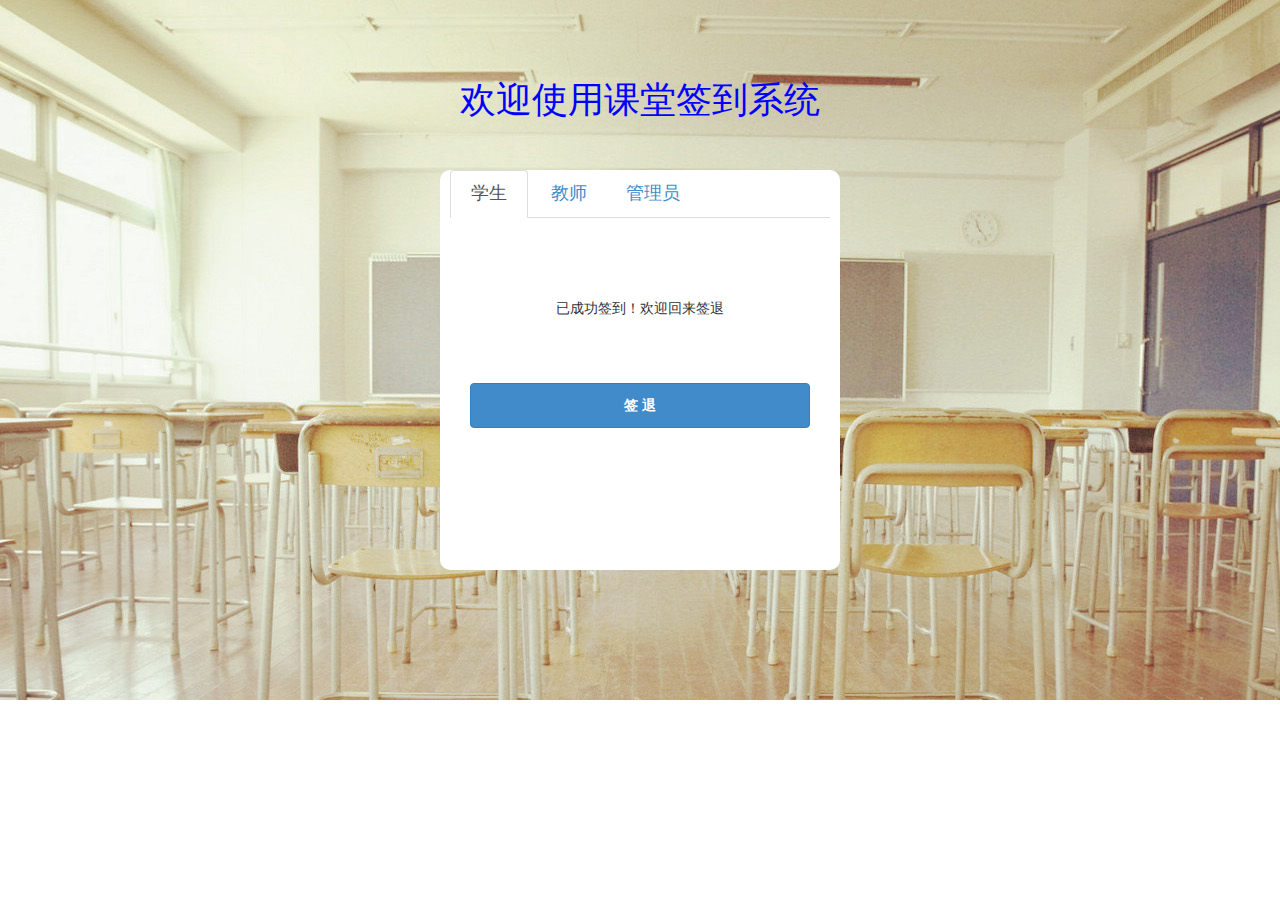
<file: src/main/webapp/WEB-INF/views/index.html>
<!DOCTYPE html SYSTEM "http://www.thymeleaf.org/dtd/xhtml1-strict-thymeleaf-spring4-4.dtd">
<html xmlns="http://www.w3.org/1999/xhtml"
	  xmlns:th="http://www.thymeleaf.org">
	<head>
		<meta charset="utf-8"/>
		<title>校园课堂签到系统</title>
		<link rel="stylesheet" href="../../css/my.css"
			  th:href="@{/css/my.css}"/>
		<link rel="stylesheet" href="../../css/bootstrap.css"
			  th:href="@{/css/bootstrap.css}"/>
		<script type="text/javascript" src="../../js/jquery-3.1.1.min.js"
				th:src="@{/js/jquery-3.1.1.min.js}"></script>
		<script type="text/javascript" src="../../js/bootstrap.min.js"
				th:src="@{/js/bootstrap.min.js}"></script>
		<script type="text/javascript" src="../../js/my.js"
				th:src="@{/js/my.js}"></script>
	</head>

	<body>
		<div th:if="${user != null}">
			<input type="hidden" th:value="${user}" id="user"/>
		</div>

		<div class="login-main">
			<div class="login-title">欢迎使用课堂签到系统

			</div>

			<div class="login-content">
				<ul class="nav nav-tabs">
					<li class="active">
						<a href="#tab1" data-toggle="tab"><font size="4">学生</font></a>
					</li>
					<li>
						<a href="#tab2" data-toggle="tab"><font size="4">教师</font></a>
					</li>
					<li>
						<a href="#tab3" data-toggle="tab"><font size="4">管理员</font></a>
					</li>
				</ul>
				<div class="tab-content">
					<div class="tab-pane active" id="tab1">
						<form action="index.html" method="post">
							<div class="form-group hide" style="margin-top: 50px;" id="status"><div id="formError" class="alert" style="height: 45px;margin: 0;"></div></div>
							<div class="form-group " style="margin-top: 80px; text-align: center;" id="first-input">
								<input type="text" class="form-control" placeholder="请输入学号" style="height: 45px;" name="studentNumber" th:name="studentNumber" id="studentNumber"/>
							</div>
							<button type="button" class="btn btn-primary" style="height: 45px; width: 100%; margin-top: 50px;" id="sign"><b>签  到</b></button>
						</form>
					</div>

					<div class="tab-pane" id="tab2">
						<form id="from2">
							<div class="form-group hide" style="margin-top: 10px;" id="teacher_status"><div id="teacher_formError" class="alert" style="height: 45px;margin: 0;"></div></div>
							<div class="form-group" style="margin-top:50px;" id="second_input">
								<input type="text" class="form-control" placeholder="请输入教工号" style="height: 45px;" id="t_user" th:name="username"/>
							</div>
							<div class="form-group" style="margin-top:50px;">
								<input type="password" class="form-control" placeholder="请输入密码" style="height: 45px; margin-top: -20px;" id="t_password" th:name="password"/>
							</div>
							<button type="button" class="btn btn-primary" style="height: 45px; width: 100%; margin-top: 35px;" id="t_login"><b>登 录</b></button>
						</form>
					</div>

					<!--管理员登录-->
					<div class="tab-pane" id="tab3">
						<form id="manageForm" name="manageFrom" method="post">
							<div class="form-group" style="margin-top:50px;">
								<input type="text" id="user_name" name="user_name" class="form-control" placeholder="请输入管理员用户名" style="height: 45px;"/>
							</div>
							<div class="form-group" style="margin-top:50px;">
								<input type="password" id="password" name="password" class="form-control" placeholder="请输入密码" style="height: 45px;margin-top: -20px;"/>
							</div>
							<button type="button" class="btn btn-primary" style="height: 45px; width: 100%; margin-top: 35px;" id="loginButton"><b>登 录</b></button>
						</form>
					</div>
				</div>
			</div>
			<!--账户不存在-->
			<div class="modal fade panel-primary" id="noExist">
				<div class="modal-dialog">
					<div class="modal-content">
						账户不存在！！！
					</div>
				</div>
			</div>
			<!--密码错误-->
			<!-- 对话框触发按钮 -->
			<div class="modal fade panel-primary" id="errorPass">
				<div class="modal-dialog">
					<div class="modal-content">
						密码错误！！！
					</div>
				</div>
			</div>
			<!--保存成功-->
			<!-- 对话框HTML -->
			<div class="modal fade panel-primary" id="saveSuccess">
				<div class="modal-dialog">
					<div class="modal-content">
						保存成功！！！
					</div>
				</div>
			</div>
		</div>
	<script>
		$(document).ready(function () {
			var flog = $("#user").val();
			if(flog!=null)
			{
				var s = "已成功签到！欢迎回来签退";
				$("#studentNumber").hide();
				$("#first-input").text(s);
				$("#sign").empty();
				$("#sign").append("<b>签 退</b>");
			}
		})
		$("#sign").click(function() {
			var flog = $("#user").val();
			if(flog!=null)
			{
				var params = "user="+flog;
				var url = "student_login_out";
				$.post(url,params,function (data) {
					if(data==1)
					{
						$("#sign").hide();
						$("#first-input").text("签退成功！谢谢使用");
					}
					if(data==-1)
					{
						$("#sign").hide();
						$("#first-input").text("签退失败！请联系管理员");
					}
				})
			}
			else
			{
				var text = $("#studentNumber").val();
				var params = "studentNumber="+text;
				var url="student_sign";
				$.post(url,params,function(data){
					var s = "";
					var temp = true;
					if(data==-1)
					{
						s = "你的积极值得鼓励，现在不在上课时间";
						$("#formError").addClass("alert-success");
					}
					if(data==0)
					{
						s = "恭喜你！现在没有课喔";
						$("#formError").addClass("alert-info");
					}

					if(data==1)
					{
						s = "已成功签到！欢迎回来签退";
						temp = false;
						$("#formError").hide();
						$("#studentNumber").hide();
						$("#first-input").text(s);
						$("#sign").empty();
						$("#sign").append("<b>签 退</b>");
					}
					if(data==2)
					{
						s = "当前时间您已签到！请不要重复签到";
						$("#formError").addClass("alert-danger");
					}
					if(temp)
					{
						$("#first-input").css("margin-top","0");
						$("#formError").text(s);
						$("#status").removeClass("hide");
					}

				})
			}


				}
		)

		$("#t_login").click(function() {
					var params = $("#from2").serialize();
					var url="teacher_login";
					$.post(url,params,function(data){
						var s = "";
						if(data==-1)
						{
							s = "该账户不存在！";
							$("#teacher_formError").addClass("alert-danger");
						}
						if(data==0)
						{
							s = "密码错误！";
							$("#teacher_formError").addClass("alert-danger");
						}

						if(data==1)
						{
							location.href="CourseManager/classList";
						}
						$("#second_input").css("margin-top","-10px");
						$("#teacher_formError").text(s);
						$("#teacher_status").removeClass("hide");
					})
				}
		)
		/*前台数据校验*/
		$("#loginButton").bind("click", function () {
			if ($("#user_name").val() == '') {
				alert("账号不能为空！！！");
				return false;
			} else if ($("#password").val() == '') {
				alert("密码不能为空！！！");
				return false;
			}
			//异步提交url
			var url = "admin_login";
			//提交表单参数
			var params = $("#manageForm").serialize();
			$.post(url,params,function(data) {
				if(data== 1){
					location.href = "teacherAddPage";
				}else if(data == 0){
					alert("密码错误！！！");
				}else if(data== -1){
					alert("用户名不存在！！！");
				}
			});
		});
	</script>
	</body>

</html>
</file>
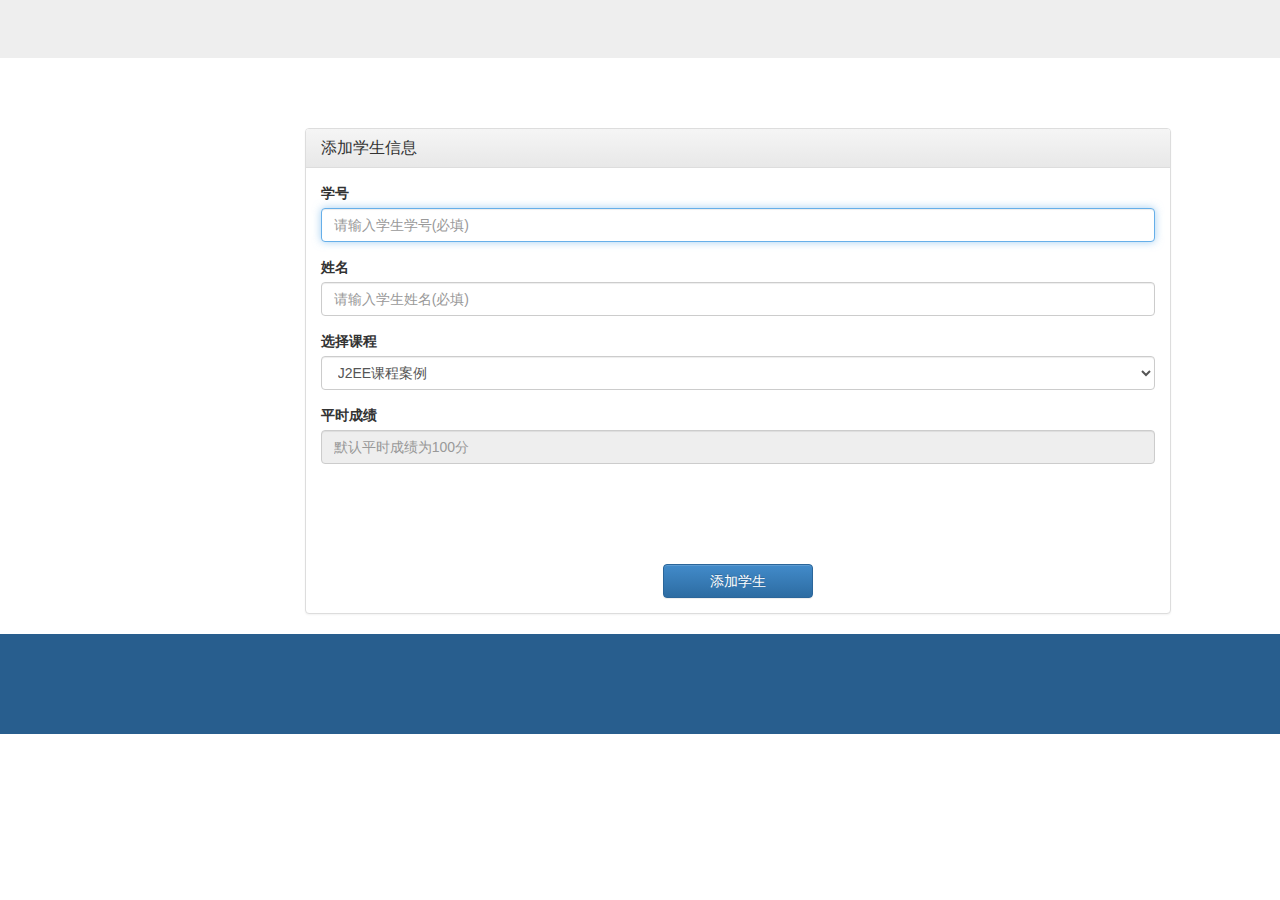
<file: src/main/webapp/WEB-INF/views/addStuClass.html>
<!DOCTYPE html SYSTEM "http://www.thymeleaf.org/dtd/xhtml1-strict-thymeleaf-spring4-4.dtd">
<html xmlns="http://www.w3.org/1999/xhtml"
      xmlns:th="http://www.thymeleaf.org">
<head>
    <meta charset="utf-8"/>
    <title>添加学生</title>
    <link rel="stylesheet" href="../../css/my.css" th:href="@{/css/my.css}"/>
    <link rel="stylesheet" href="../../css/style.css" th:href="@{/css/style.css}"/>
    <link rel="stylesheet" href="../../css/bootstrap.css" th:href="@{/css/bootstrap.css}"/>
    <link rel="stylesheet" href="../../css/bootstrap-theme.css" th:href="@{/css/bootstrap-theme.css}"/>
</head>
<!-- Lucien 添加学生到自己教授的课程 -->
<body>
<div class="jumbotron pageTop" style="padding-top: 10px; margin-bottom: 0px;" th:substituteby="htmlModel :: commonTop"></div>
<!-- 头部文件 -->
<div class="h_pageContent">
    <nav id="navbar-example" class="navbar" role="navigation" style="border-radius: inherit;"
         th:substituteby="htmlModel :: guilderTop">
    </nav>
    <!-- /top Guider -->
    <div class="row">
        <div class="col-md-1"></div>
        <div class="col-md-10">
            <div class="wrapper">
                <nav class="h_leftMenu" th:substituteby="htmlModel :: menuLeft"></nav>
                <div class="h_right-content">
                    <div class="panel panel-default">
                        <div class="panel-heading">
                            <h3 class="panel-title">添加学生信息</h3>
                        </div>
                        <div class="panel-body paddingbuttom40px">
                            <form role="form" id="addClassForm" th:action="@{/StuManager/addStuToClass}">
                                <div class="form-group">
                                    <label>学号</label>
                                    <input id="studentNumber" name="studentNumber" th:name="studentNumber" type="text" class="form-control"
                                           autofocus="autofocus" placeholder="请输入学生学号(必填)"/>
                                </div>
                                <div class="form-group">
                                    <label>姓名</label>
                                    <input type="text" id="name" name="name" th:name="name" class="form-control" placeholder="请输入学生姓名(必填)"/>
                                </div>
                                <div class="form-group">
                                    <label>选择课程</label>
                                    <select class="form-control" id="courseName" name="courseName" th:name="courseName">
                                        <option th:each="name : ${courseNames }" th:value="${name }"
                                            th:text="${name }">J2EE课程案例</option>

                                    </select>
                                </div>
                                <div class="form-group">
                                    <label>平时成绩</label>
                                    <input type="text" class="form-control" placeholder="默认平时成绩为100分"
                                           disabled="disabled"/>
                                </div>
                                <div class="orm-group margintop100px" align="center">
                                    <button type="submit" class="h_buttonStyle btn btn-primary">添加学生</button>
                                </div>
                            </form>
                        </div>
                    </div>
                    <!-- /this is panel -->
                </div>
                <!-- /this is right-content -->
            </div>
        </div>
        <div class="col-md-1"></div>
    </div>
</div>
<!-- this is content -->
<div class="h_pageBottom" th:substituteby="htmlModel :: commonBottom"></div>
<!-- this is buttom -->
<script type="text/javascript" src="../../js/jquery-3.1.1.min.js"
        th:src="@{/js/jquery-3.1.1.min.js}"></script>
<script type="text/javascript" src="../../js/bootstrap.min.js"
        th:src="@{/js/bootstrap.min.js}"></script>
<script type="text/javascript" src="../../js/my.js"
        th:src="@{/js/my.js}"></script>
<script>
    $('.dropdown-toggle').dropdown();
</script>
</body>

</html>
</file>
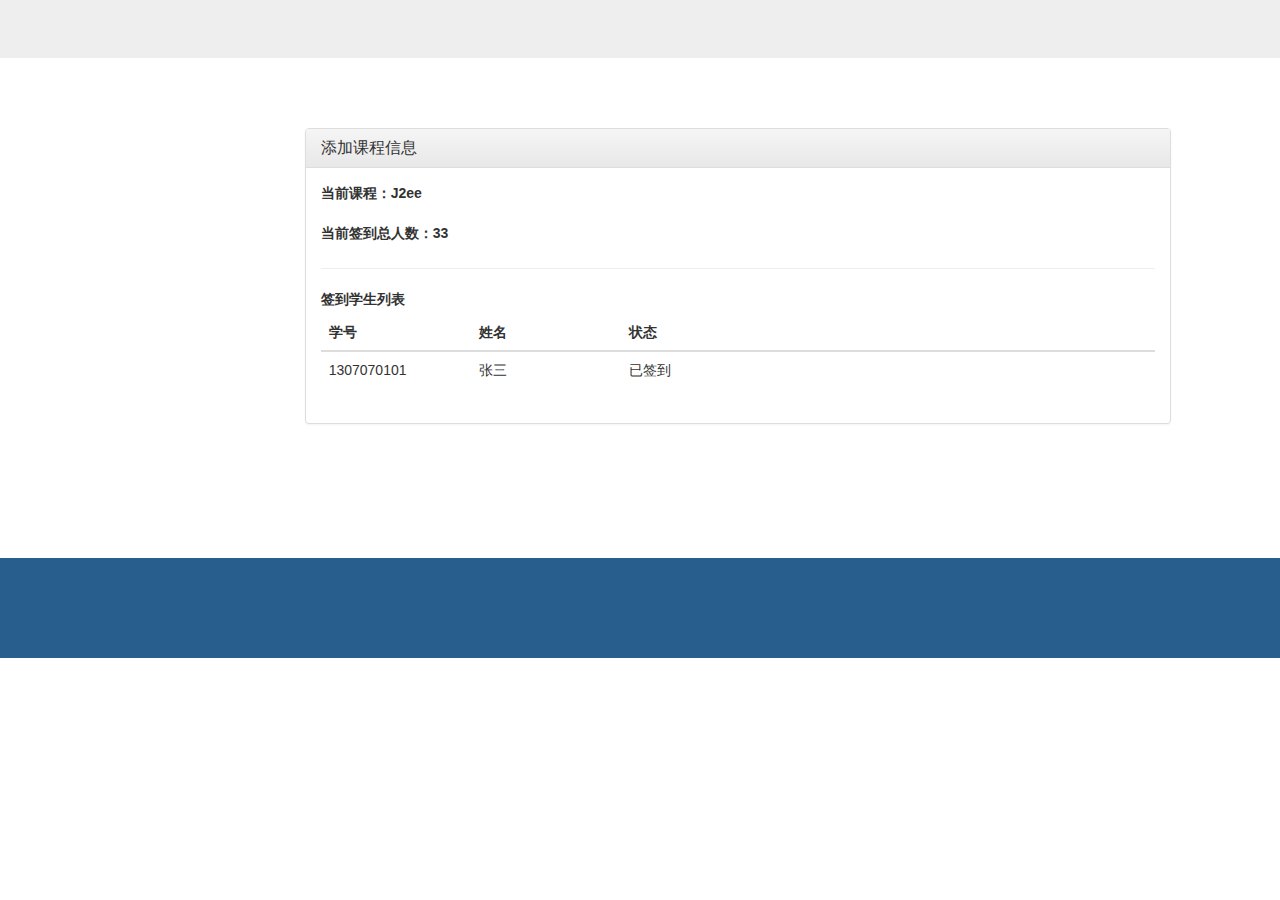
<file: src/main/webapp/WEB-INF/views/attendStuList.html>
<!DOCTYPE html SYSTEM "http://www.thymeleaf.org/dtd/xhtml1-strict-thymeleaf-spring4-4.dtd">
<html xmlns="http://www.w3.org/1999/xhtml"
      xmlns:th="http://www.thymeleaf.org">

<head>
    <meta charset="UTF-8"/>
    <title>查看学生信息</title>
    <link rel="stylesheet" href="../../css/my.css" th:href="@{/css/my.css}"/>
    <link rel="stylesheet" href="../../css/style.css" th:href="@{/css/style.css}"/>
    <link rel="stylesheet" href="../../css/bootstrap.css" th:href="@{/css/bootstrap.css}"/>
    <link rel="stylesheet" href="../../css/bootstrap-theme.css" th:href="@{/css/bootstrap-theme.css}"/>
</head>
<!-- Lucien 2016-11-4 -->
<body>
<div class="jumbotron pageTop" style="padding-top: 10px; margin-bottom: 0px;" th:substituteby="htmlModel :: commonTop"></div>
<!-- /头部文件 -->
<div class="h_pageContent">
    <nav id="navbar-example" class="navbar" role="navigation" style="border-radius: inherit;"
         th:substituteby="htmlModel :: guilderTop">
    </nav>
    <!-- /top Guider -->
    <div class="row">
        <div class="col-md-1"></div>
        <div class="col-md-10">
            <div class="wrapper">
                <nav class="h_leftMenu" th:substituteby="htmlModel :: menuLeft"></nav>
                <div class="h_right-content">
                    <div class="panel panel-default">
                        <div class="panel-heading">
                            <h3 class="panel-title">添加课程信息</h3>
                        </div>
                        <div class="panel-body paddingbuttom40px">
                            <form role="form" id="addClassForm">
                                <div class="form-group">
                                    <label>当前课程：</label><label th:text="${courseName }">J2ee</label>
                                </div>
                                <div class="form-group">
                                    <label>当前签到总人数：</label><label th:text="${signStuNumber }">33</label>
                                </div>
                                <div class="form-group">
                                    <hr/>
                                </div>
                                <div class="form-group">
                                    <label>签到学生列表</label>
                                    <table class="table">
                                        <thead>
                                        <tr>
                                            <th class="width150px">学号</th>
                                            <th class="width150px">姓名</th>
                                            <th>状态</th>
                                        </tr>
                                        </thead>
                                        <tbody>
                                        <tr th:each="student : ${signStuList }">
                                            <td th:text="${student.studentNumber }">1307070101</td>
                                            <td th:text="${student.name }">张三</td>
                                            <td>已签到</td>
                                        </tr>
                                        </tbody>
                                    </table>
                                </div>
                            </form>
                        </div>
                    </div>
                    <!-- /this is panel -->
                </div>
                <!-- /this is right-content -->
            </div>
        </div>
        <div class="col-md-1"></div>
    </div>
</div>
<!-- this is content -->
<div class="h_pageBottom" th:substituteby="htmlModel :: commonBottom"></div>
<!-- this is bottom -->
<script type="text/javascript" src="../../js/jquery-3.1.1.min.js"
        th:src="@{/js/jquery-3.1.1.min.js}"></script>
<script type="text/javascript" src="../../js/bootstrap.min.js"
        th:src="@{/js/bootstrap.min.js}"></script>
<script type="text/javascript" src="../../js/my.js"
        th:src="@{/js/my.js}"></script>
<script>
    $('.dropdown-toggle').dropdown();
</script>
</body>
</html>
</file>
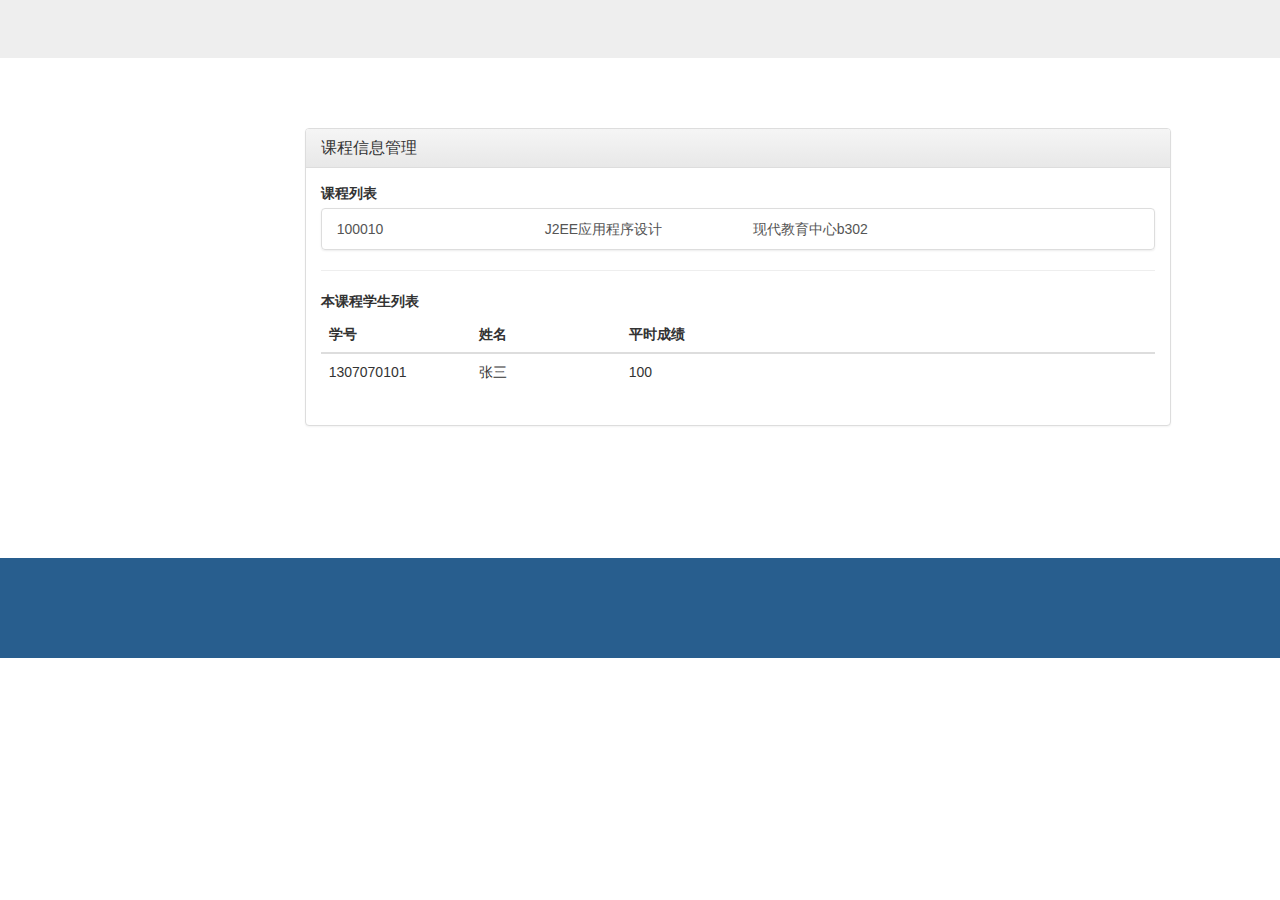
<file: src/main/webapp/WEB-INF/views/classList.html>
<!DOCTYPE html SYSTEM "http://www.thymeleaf.org/dtd/xhtml1-strict-thymeleaf-spring4-4.dtd">
<html xmlns="http://www.w3.org/1999/xhtml"
      xmlns:th="http://www.thymeleaf.org">


<head>
    <meta charset="UTF-8"/>
    <title>课程列表</title>
    <link rel="stylesheet" href="../../css/my.css" th:href="@{/css/my.css}"/>
    <link rel="stylesheet" href="../../css/style.css" th:href="@{/css/style.css}"/>
    <link rel="stylesheet" href="../../css/bootstrap.css" th:href="@{/css/bootstrap.css}"/>
    <link rel="stylesheet" href="../../css/bootstrap-theme.css" th:href="@{/css/bootstrap-theme.css}"/>
</head>
<!-- Licien 2016-11-4 -->
<body>
<div class="jumbotron pageTop" style="padding-top: 10px; margin-bottom: 0px;"
     th:substituteby="htmlModel :: commonTop"></div>
<!-- 头部文件 -->
<div class="h_pageContent">
    <nav id="navbar-example" class="navbar" role="navigation" style="border-radius: inherit;"
         th:substituteby="htmlModel :: guilderTop">
    </nav>
    <!-- /top Guider -->
    <div class="row">
        <div class="col-md-1"></div>
        <div class="col-md-10">
            <div class="wrapper">
                <nav class="h_leftMenu" th:substituteby="htmlModel :: menuLeft"></nav>
                <div class="h_right-content">
                    <div class="panel panel-default">
                        <div class="panel-heading">
                            <h3 class="panel-title">课程信息管理</h3>
                        </div>
                        <div class="panel-body paddingbuttom40px">
                            <div class="form-group">
                                <label>课程列表</label>
                                <div class="list-group">
                                    <div th:each="course : ${courses}">
                                        <a th:href="@{/CourseManager/showStuListByClass(courseId=${course.id})}"
                                           class="list-group-item">
                                            <div class="row">
                                                <div class="col-md-3" th:text="${course.id }">
                                                    100010
                                                </div>
                                                <div class="col-md-3" th:text="${course.name}">
                                                    J2EE应用程序设计
                                                </div>
                                                <div class="col-md-3" th:text="${course.end_week}">
                                                    现代教育中心b302
                                                </div>
                                            </div>
                                        </a>
                                    </div>
                                </div>
                            </div>
                            <div class="form-group">
                                <hr/>
                            </div>
                            <div class="form-group">
                                <label>本课程学生列表</label>
                                <table class="table">
                                    <thead>
                                    <tr>
                                        <th class="width150px">学号</th>
                                        <th class="width150px">姓名</th>
                                        <th>平时成绩</th>
                                    </tr>
                                    </thead>
                                    <tbody>
                                    <tr th:each="student : ${students}">
                                        <td th:text="${student.studentNumber}">1307070101</td>
                                        <td th:text="${student.name}">张三</td>
                                        <td th:text="${student.record}">100</td>
                                    </tr>
                                    </tbody>
                                </table>
                            </div>
                        </div>
                    </div>
                    <!-- /this is panel -->
                </div>
                <!-- /this is right-content -->
            </div>
        </div>
        <div class="col-md-1"></div>
    </div>
</div>
<!-- this is content -->
<div class="h_pageBottom" th:substituteby="htmlModel :: commonBottom"></div>
<!-- this is buottom -->
<script type="text/javascript" src="../../js/jquery-3.1.1.min.js"
        th:src="@{/js/jquery-3.1.1.min.js}"></script>
<script type="text/javascript" src="../../js/bootstrap.min.js"
        th:src="@{/js/bootstrap.min.js}"></script>
<script type="text/javascript" src="../../js/my.js"
        th:src="@{/js/my.js}"></script>
<script>
    $('.dropdown-toggle').dropdown();
</script>
</body>

</html>
</file>
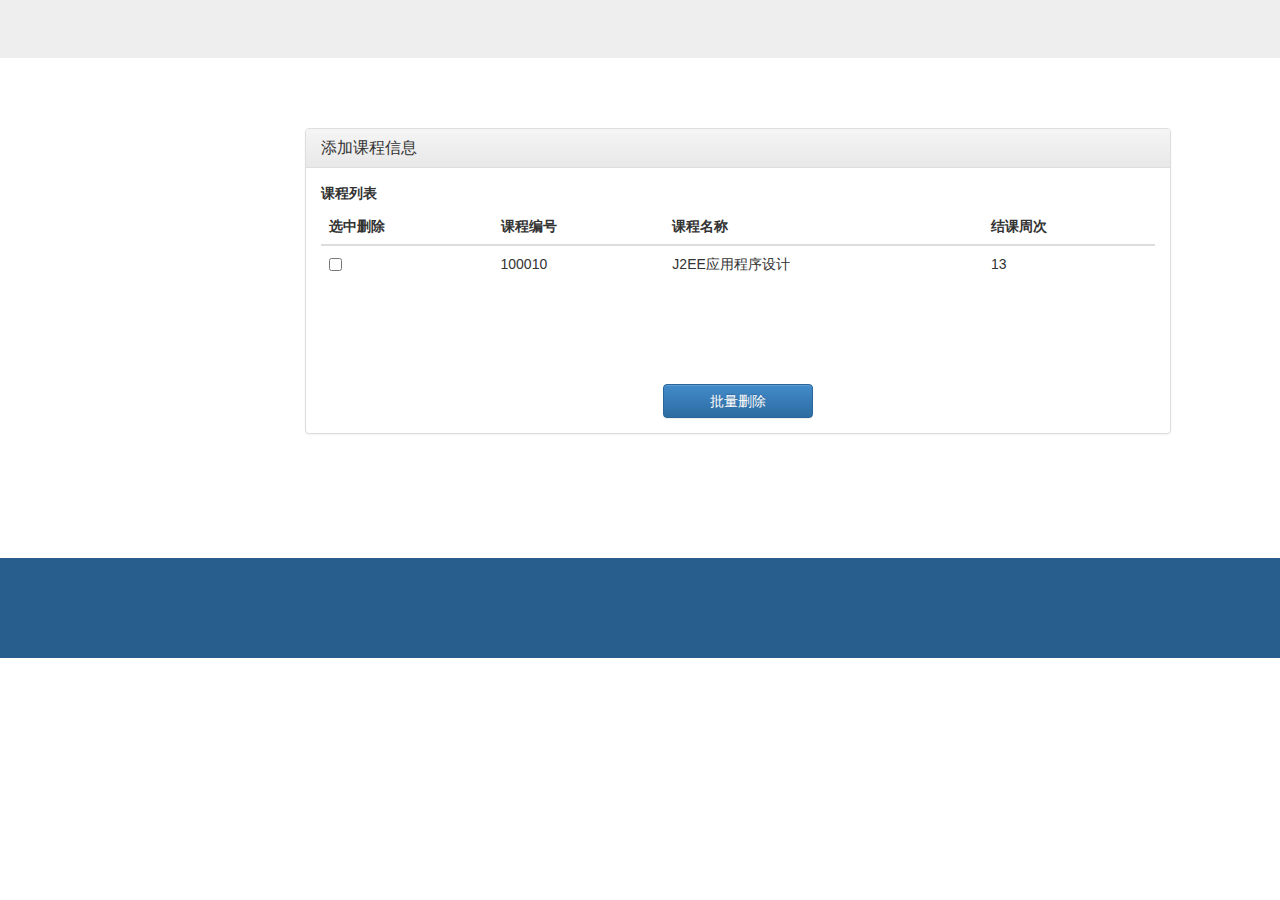
<file: src/main/webapp/WEB-INF/views/deleteClass.html>
<!DOCTYPE html SYSTEM "http://www.thymeleaf.org/dtd/xhtml1-strict-thymeleaf-spring4-4.dtd">
<html xmlns="http://www.w3.org/1999/xhtml"
      xmlns:th="http://www.thymeleaf.org">
<head>
    <meta charset="UTF-8"/>
    <title>删除课程信息</title>
    <link rel="stylesheet" href="../../css/my.css" th:href="@{/css/my.css}"/>
    <link rel="stylesheet" href="../../css/style.css" th:href="@{/css/style.css}"/>
    <link rel="stylesheet" href="../../css/bootstrap.css" th:href="@{/css/bootstrap.css}"/>
    <link rel="stylesheet" href="../../css/bootstrap-theme.css" th:href="@{/css/bootstrap-theme.css}"/>
</head>
<!-- Licien 2016-11-4 -->
<body>
<div class="jumbotron pageTop" style="padding-top: 10px; margin-bottom: 0px;" th:substituteby="htmlModel :: commonTop"></div>
<!-- 头部文件 -->
<div class="h_pageContent">
    <nav id="navbar-example" class="navbar" role="navigation" style="border-radius: inherit;"
         th:substituteby="htmlModel :: guilderTop">
    </nav>
    <!-- /top Guider -->
    <div class="row">
        <div class="col-md-1"></div>
        <div class="col-md-10">
            <div class="wrapper">
                <nav class="h_leftMenu" th:substituteby="htmlModel :: menuLeft"></nav>
                <div class="h_right-content">
                    <div class="panel panel-default">
                        <div class="panel-heading">
                            <h3 class="panel-title">添加课程信息</h3>
                        </div>
                        <div class="panel-body paddingbuttom40px">
                            <form role="form" id="deleteClassForm" th:action="@{/CourseManager/deleteCourse}">
                                <div class="form-group">
                                    <label>课程列表</label>
                                    <table class="table">
                                        <thead>
                                        <tr>
                                            <th>选中删除</th>
                                            <th>课程编号</th>
                                            <th>课程名称</th>
                                            <th>结课周次</th>
                                        </tr>
                                        </thead>
                                        <tbody>
                                        <tr th:each="course : ${courses}">
                                            <td><input type="checkbox" th:value="${course.id}" th:name="courseIds"
                                                name="courseIds" id="courseIds"/></td>
                                            <td th:text="${course.id}">100010</td>
                                            <td th:text="${course.name}">J2EE应用程序设计</td>
                                            <td th:text="${course.end_week}">13</td>
                                        </tr>
                                        </tbody>
                                    </table>
                                </div>
                                <!-- /通过复选框选中要删除的项目，可以实现批量删除 -->
                                <div class="orm-group margintop100px" align="center">
                                    <button type="submit" class="h_buttonStyle btn btn-primary">批量删除</button>
                                </div>
                            </form>
                        </div>
                    </div>
                    <!-- /this is panel -->
                </div>
                <!-- /this is right-content -->
            </div>
        </div>
        <div class="col-md-1"></div>
    </div>
</div>
<!-- this is content -->
<div class="h_pageBottom" th:substituteby="htmlModel :: commonBottom"></div>
<!-- this is buttom -->
<script type="text/javascript" src="../../js/jquery-3.1.1.min.js"
        th:src="@{/js/jquery-3.1.1.min.js}"></script>
<script type="text/javascript" src="../../js/bootstrap.min.js"
        th:src="@{/js/bootstrap.min.js}"></script>
<script type="text/javascript" src="../../js/my.js"
        th:src="@{/js/my.js}"></script>
<script>
    $('.dropdown-toggle').dropdown();
</script>
</body>

</html>
</file>
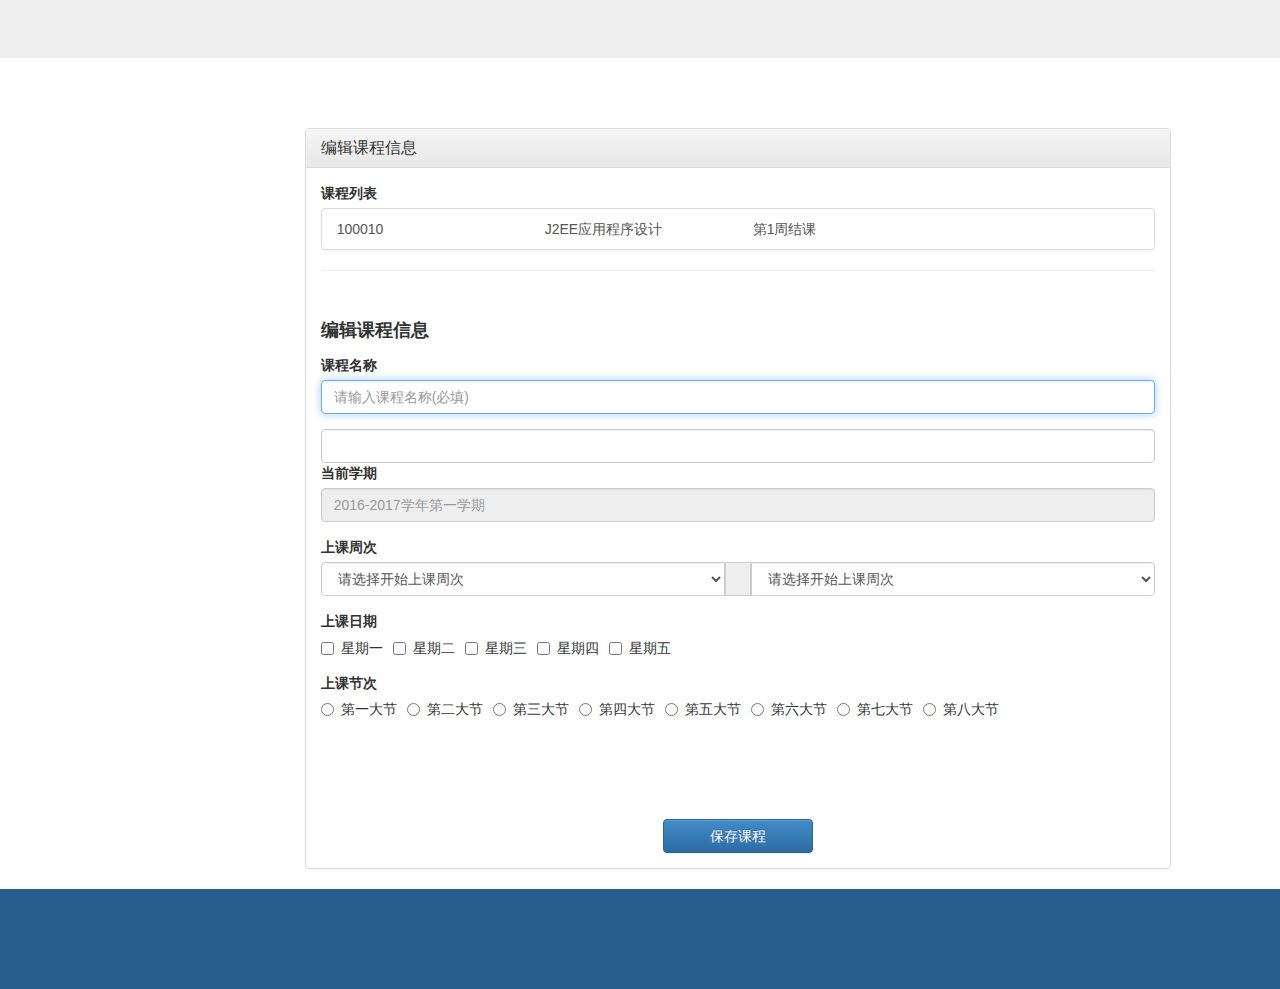
<file: src/main/webapp/WEB-INF/views/editClass.html>
<!DOCTYPE html SYSTEM "http://www.thymeleaf.org/dtd/xhtml1-strict-thymeleaf-spring4-4.dtd">
<html xmlns="http://www.w3.org/1999/xhtml"
      xmlns:th="http://www.thymeleaf.org">


<head>
    <meta charset="UTF-8"/>
    <title>教师系统</title>
    <link rel="stylesheet" href="../../css/my.css" th:href="@{/css/my.css}"/>
    <link rel="stylesheet" href="../../css/style.css" th:href="@{/css/style.css}"/>
    <link rel="stylesheet" href="../../css/bootstrap.css" th:href="@{/css/bootstrap.css}"/>
    <link rel="stylesheet" href="../../css/bootstrap-theme.css" th:href="@{/css/bootstrap-theme.css}"/>
</head>
<!-- Licien 2016-11-4 -->
<body>
<div class="jumbotron pageTop" style="padding-top: 10px; margin-bottom: 0px;"
     th:substituteby="htmlModel :: commonTop"></div>
<!-- 头部文件 -->
<div class="h_pageContent">
    <nav id="navbar-example" class="navbar" role="navigation" style="border-radius: inherit;"
         th:substituteby="htmlModel :: guilderTop">
    </nav>
    <!-- /top Guider -->
    <div class="row">
        <div class="col-md-1"></div>
        <div class="col-md-10">
            <div class="wrapper">
                <nav class="h_leftMenu" th:substituteby="htmlModel :: menuLeft"></nav>
                <div class="h_right-content">
                    <div class="panel panel-default">
                        <div class="panel-heading">
                            <h3 class="panel-title">编辑课程信息</h3>
                        </div>
                        <div class="panel-body paddingbuttom40px">
                            <div class="form-group">
                                <label>课程列表</label>
                                <div class="list-group">
                                    <div th:each="course : ${courses }">
                                        <a th:href="@{/CourseManager/editSelectCourse(courseId=${course.id })}" class="list-group-item courseItem">
                                            <div class="row">
                                                <div class="col-md-3" th:text="${course.id}">
                                                    100010
                                                </div>
                                                <div class="col-md-3 cname" name="cname" th:text="${course.name}">
                                                    J2EE应用程序设计
                                                </div>
                                                <div class="col-md-3 cendweek" name="cendweek" th:text="第 + ${course.end_week} + 结课">
                                                    第1周结课
                                                </div>
                                                <div class="col-md-3">
                                                    <input class="cstartweek" type="text" hidden="hidden" th:value="${course.start_week }"/>
                                                    <input class="csection" type="text" hidden="hidden" th:value="${course.section }"/>
                                                    <input class="cdayweek" type="text" hidden="hidden" th:value="${course.day_for_week }"/>
                                                </div>
                                            </div>
                                        </a>
                                    </div>
                                </div>
                            </div>
                            <div class="form-group">
                                <hr/>
                            </div>
                            <br/>
                            <div class="form-group">
                                <h4><b>编辑课程信息</b></h4>
                            </div>
                            <form role="form" id="updateCourseForm" th:action="@{/CourseManager/updateCourse}">
                                <div class="form-group">
                                    <label>课程名称</label>
                                    <input type="text" class="form-control" name="name" id="name"
                                           th:name="name" th:value="${editCourse.name }" autofocus="autofocus" placeholder="请输入课程名称(必填)"/>
                                </div>
                                <input type="text" class="form-control" name="id"
                                       th:name="id" th:value="${editCourse.id }" th:hidden="hidden"/>
                                <div class="form-group">
                                    <label>当前学期</label>
                                    <input type="text" class="form-control"
                                           placeholder="2016-2017学年第一学期" disabled="disabled"/>
                                </div>
                                <div class="form-group">
                                    <label>上课周次</label>
                                    <div class="input-group">
                                        <select class="form-control" name="start_week" id="start_week"
                                                th:name="start_week">
                                            <option th:value="${editCourse.start_week}" checked="checked" th:text="第 + ${editCourse.start_week} + 周">请选择开始上课周次</option>
                                            <option value="1">第一周</option>
                                            <option value="2">第二周</option>
                                            <option value="3">第三周</option>
                                            <option value="4">第四周</option>
                                            <option value="5">第五周</option>
                                            <option value="6">第六周</option>
                                            <option value="7">第七周</option>
                                            <option value="8">第八周</option>
                                            <option value="9">第九周</option>
                                            <option value="10">第十周</option>
                                            <option value="11">第十一周</option>
                                            <option value="12">第十二周</option>
                                            <option value="13">第十三周</option>
                                            <option value="14">第十四周</option>
                                            <option value="15">第十五周</option>
                                            <option value="16">第十六周</option>
                                            <option value="17">第十七周</option>
                                            <option value="18">第十八周</option>
                                            <option value="19">第十九周</option>
                                            <option value="20">第二十周</option>
                                            <!-- 通过jquery添加选项 -->
                                        </select>
                                        <span class="input-group-addon fix-border fix-padding"></span>
                                        <select class="form-control" name="end_week" id="end_week" th:name="end_week">
                                            <option th:value="${editCourse.end_week}" checked="checked" th:text="第 + ${editCourse.end_week} + 周">请选择开始上课周次</option>
                                            <option value="1">第一周</option>
                                            <option value="2">第二周</option>
                                            <option value="3">第三周</option>
                                            <option value="4">第四周</option>
                                            <option value="5">第五周</option>
                                            <option value="6">第六周</option>
                                            <option value="7">第七周</option>
                                            <option value="8">第八周</option>
                                            <option value="9">第九周</option>
                                            <option value="10">第十周</option>
                                            <option value="11">第十一周</option>
                                            <option value="12">第十二周</option>
                                            <option value="13">第十三周</option>
                                            <option value="14">第十四周</option>
                                            <option value="15">第十五周</option>
                                            <option value="16">第十六周</option>
                                            <option value="17">第十七周</option>
                                            <option value="18">第十八周</option>
                                            <option value="19">第十九周</option>
                                            <option value="20">第二十周</option>
                                            <!-- 通过jquery添加选项 -->
                                        </select>
                                    </div>
                                </div>
                                <div class="form-group">
                                    <label>上课日期</label>
                                    <div class="input-group" id="weekGroup">
                                        <label class="checkbox-inline">
                                            <input type="checkbox" th:name="day_for_week" name="day_for_week" th:checked="${editCourse.hasWeek(2)}?'checked'" value="2"/>星期一
                                        </label>
                                        <label class="checkbox-inline">
                                            <input type="checkbox" th:name="day_for_week" name="day_for_week" th:checked="${editCourse.hasWeek(3)}?'checked'" value="3"/>星期二
                                        </label>
                                        <label class="checkbox-inline">
                                            <input type="checkbox" th:name="day_for_week" name="day_for_week" th:checked="${editCourse.hasWeek(4)}?'checked'" value="4"/>星期三
                                        </label>
                                        <label class="checkbox-inline">
                                            <input type="checkbox" th:name="day_for_week" name="day_for_week" th:checked="${editCourse.hasWeek(5)}?'checked'" value="5"/>星期四
                                        </label>
                                        <label class="checkbox-inline">
                                            <input type="checkbox" th:name="day_for_week" name="day_for_week" th:checked="${editCourse.hasWeek(6)}?'checked'" value="6"/>星期五
                                        </label>
                                    </div>
                                </div>
                                <!-- /每周上课的日期 -->
                                <div class="form-group">
                                    <label>上课节次</label>
                                    <!-- 不考虑每周上课时间不一样 -->
                                    <div class="input-group" id="sectionGroup">
                                        <label class="radio-inline">
                                            <input type="radio" th:name="section" name="section" th:checked="${editCourse.hasSection(0)}?'checked'" value="0"/>第一大节
                                        </label>
                                        <label class="radio-inline">
                                            <input type="radio" th:name="section" name="section" th:checked="${editCourse.hasSection(1)}?'checked'" value="1"/>第二大节
                                        </label>
                                        <label class="radio-inline">
                                            <input type="radio" th:name="section" name="section" th:checked="${editCourse.hasSection(2)}?'checked'" value="2"/>第三大节
                                        </label>
                                        <label class="radio-inline">
                                            <input type="radio" th:name="section" name="section" th:checked="${editCourse.hasSection(3)}?'checked'" value="3"/>第四大节
                                        </label>
                                        <label class="radio-inline">
                                            <input type="radio" th:name="section" name="section" th:checked="${editCourse.hasSection(4)}?'checked'" value="4"/>第五大节
                                        </label>
                                        <label class="radio-inline">
                                            <input type="radio" th:name="section" name="section" th:checked="${editCourse.hasSection(5)}?'checked'" value="5"/>第六大节
                                        </label>
                                        <label class="radio-inline">
                                            <input type="radio" th:name="section" name="section" th:checked="${editCourse.hasSection(6)}?'checked'" value="6"/>第七大节
                                        </label>
                                        <label class="radio-inline">
                                            <input type="radio" th:name="section" name="section" th:checked="${editCourse.hasSection(7)}?'checked'" value="7"/>第八大节
                                        </label>
                                    </div>
                                </div>
                                <!-- 上课当天的节次 -->
                                <div class="orm-group margintop100px" align="center">
                                    <button type="submit" class="h_buttonStyle btn btn-primary" id="btnsubmit">保存课程</button>
                                </div>
                            </form>
                        </div>
                    </div>
                    <!-- /this is panel -->
                </div>
                <!-- /this is right-content -->
            </div>
        </div>
        <div class="col-md-1"></div>
    </div>
</div>
<!-- this is content -->
<div class="h_pageBottom" th:substituteby="htmlModel :: commonBottom"></div>
<!-- this is buttom -->
<script type="text/javascript" src="../../js/jquery-3.1.1.min.js"
        th:src="@{/js/jquery-3.1.1.min.js}"></script>
<script type="text/javascript" src="../../js/bootstrap.min.js"
        th:src="@{/js/bootstrap.min.js}"></script>
<script type="text/javascript" src="../../js/my.js"
        th:src="@{/js/my.js}"></script>
<script>
    $('.dropdown-toggle').dropdown()
</script>
</body>

</html>
</file>
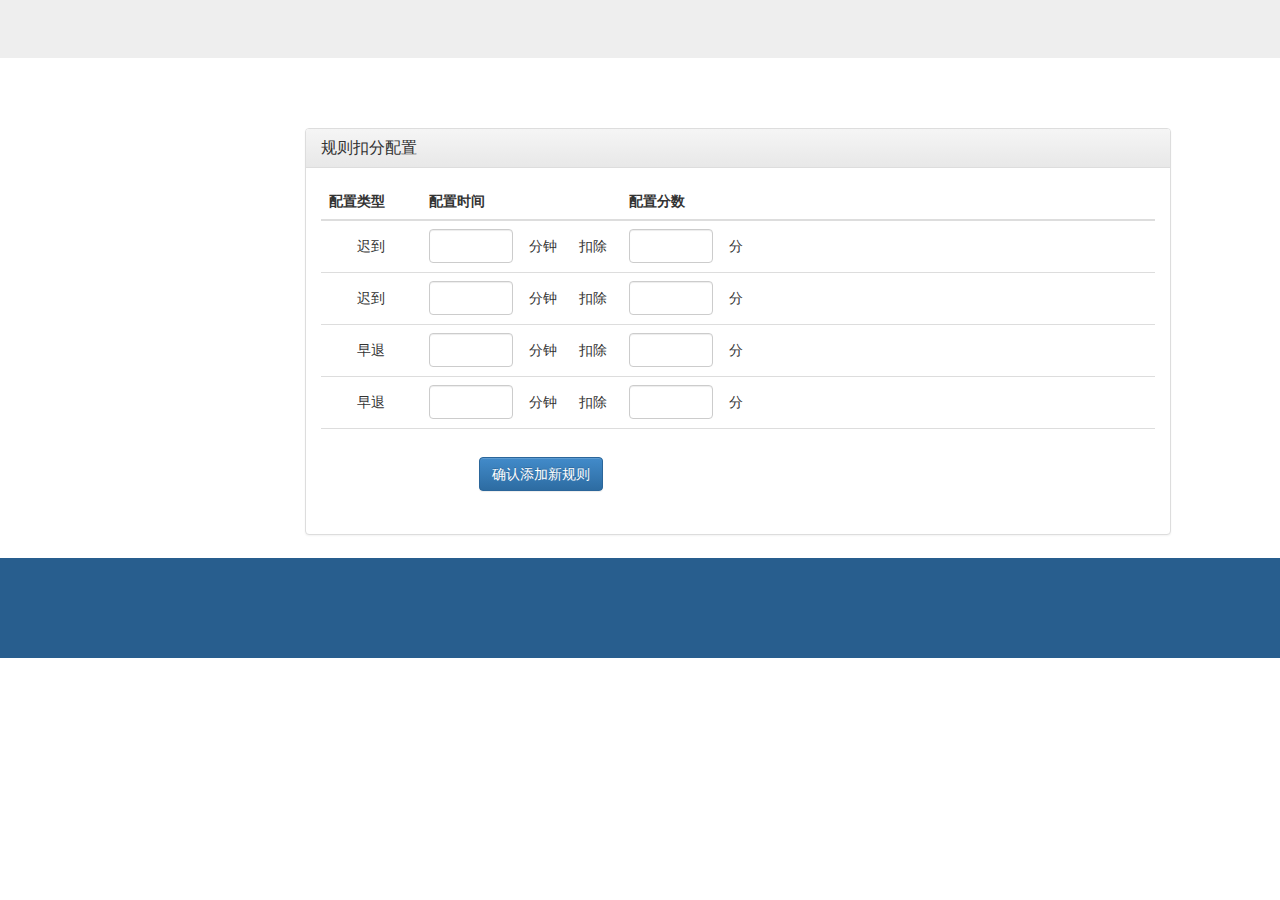
<file: src/main/webapp/WEB-INF/views/ruleConfig.html>
<!DOCTYPE html SYSTEM "http://www.thymeleaf.org/dtd/xhtml1-strict-thymeleaf-spring4-4.dtd">
<html xmlns="http://www.w3.org/1999/xhtml"
      xmlns:th="http://www.thymeleaf.org">


<head>
    <meta charset="UTF-8"/>
    <title>配置规则</title>
    <link rel="stylesheet" href="../../css/my.css" th:href="@{/css/my.css}"/>
    <link rel="stylesheet" href="../../css/style.css" th:href="@{/css/style.css}"/>
    <link rel="stylesheet" href="../../css/bootstrap.css" th:href="@{/css/bootstrap.css}"/>
    <link rel="stylesheet" href="../../css/bootstrap-theme.css" th:href="@{/css/bootstrap-theme.css}"/>
</head>
<!-- Licien 2016-11-4 -->
<body>
<div class="jumbotron pageTop" style="padding-top: 10px; margin-bottom: 0px;" th:substituteby="htmlModel :: commonTop"></div>
<!-- 头部文件 -->
<div class="h_pageContent">
    <nav id="navbar-example" class="navbar" role="navigation" style="border-radius: inherit;"
         th:substituteby="htmlModel :: guilderTop">
    </nav>
    <!-- /top Guider -->
    <div class="row">
        <div class="col-md-1"></div>
        <div class="col-md-10">
            <div class="wrapper">
                <nav class="h_leftMenu" th:substituteby="htmlModel :: menuLeft"></nav>
                <div class="h_right-content">
                    <div class="panel panel-default">
                        <div class="panel-heading">
                            <h3 class="panel-title">规则扣分配置</h3>
                        </div>
                        <div class="panel-body paddingbuttom40px">
                            <form role="form" id="ruleConfigForm" th:action="@{/addRule}">
                                <!-- 配置时间 -->
                                <table class="table table-auto">
                                    <thead>
                                    <tr>
                                        <th>配置类型</th>
                                        <th colspan="3" align="center">配置时间</th>
                                        <th>配置分数</th>
                                        <th></th>
                                    </tr>
                                    </thead>
                                    <tbody>
                                    <tr>
                                        <td class="width100px" style="text-align: center;line-height: 35px;">迟到</td>
                                        <td class="width100px"><input type="text" class="form-control" th:name="arg1"/></td>
                                        <td style="line-height: 35px;width: 50px;">分钟</td>
                                        <td style="line-height: 35px;width: 50px;">扣除</td>
                                        <td class="width100px"><input type="text" class="form-control" th:name="arg2"/></td>
                                        <td style="line-height: 35px;">分</td>
                                    </tr>
                                    <tr>
                                        <td class="width100px" style="text-align: center;line-height: 35px;">迟到</td>
                                        <td class="width100px"><input type="text" class="form-control" th:name="arg3"/></td>
                                        <td style="line-height: 35px;width: 50px;">分钟</td>
                                        <td style="line-height: 35px;width: 50px;">扣除</td>
                                        <td class="width100px"><input type="text" class="form-control" th:name="arg4"/></td>
                                        <td style="line-height: 35px;">分</td>
                                    </tr>
                                    <tr>
                                        <td class="width100px" style="text-align: center;line-height: 35px;">早退</td>
                                        <td class="width100px"><input type="text" class="form-control" th:name="arg5"/></td>
                                        <td style="line-height: 35px;width: 50px;">分钟</td>
                                        <td style="line-height: 35px;width: 50px;">扣除</td>
                                        <td class="width100px"><input type="text" class="form-control" th:name="arg6"/></td>
                                        <td style="line-height: 35px;">分</td>
                                    </tr>
                                    <tr>
                                        <td class="width100px" style="text-align: center;line-height: 35px;">早退</td>
                                        <td class="width100px"><input type="text" class="form-control" th:name="arg7"/></td>
                                        <td style="line-height: 35px;width: 50px;">分钟</td>
                                        <td style="line-height: 35px;width: 50px;">扣除</td>
                                        <td class="width100px"><input type="text" class="form-control" th:name="arg8"/></td>
                                        <td style="line-height: 35px;">分</td>
                                    </tr>
                                    <tr>
                                        <td colspan="6"><input type="submit" value="确认添加新规则" class="btn btn-primary" style="margin-top: 20px;margin-left: 150px;"/></td>
                                    </tr>
                                    </tbody>
                                </table>
                            </form>
                        </div>
                    </div>
                    <!-- /this is panel -->
                </div>
                <!-- /this is right-content -->
            </div>
        </div>
        <div class="col-md-1"></div>
    </div>
</div>
<!-- this is content -->
<div class="h_pageBottom" th:substituteby="htmlModel :: commonBottom"></div>
<!-- this is buttom -->
<script type="text/javascript" src="../../js/jquery-3.1.1.min.js"
        th:src="@{/js/jquery-3.1.1.min.js}"></script>
<script type="text/javascript" src="../../js/bootstrap.min.js"
        th:src="@{/js/bootstrap.min.js}"></script>
<script type="text/javascript" src="../../js/my.js"
        th:src="@{/js/my.js}"></script>
<script>
    $('.dropdown-toggle').dropdown();
</script>
</body>

</html>
</file>
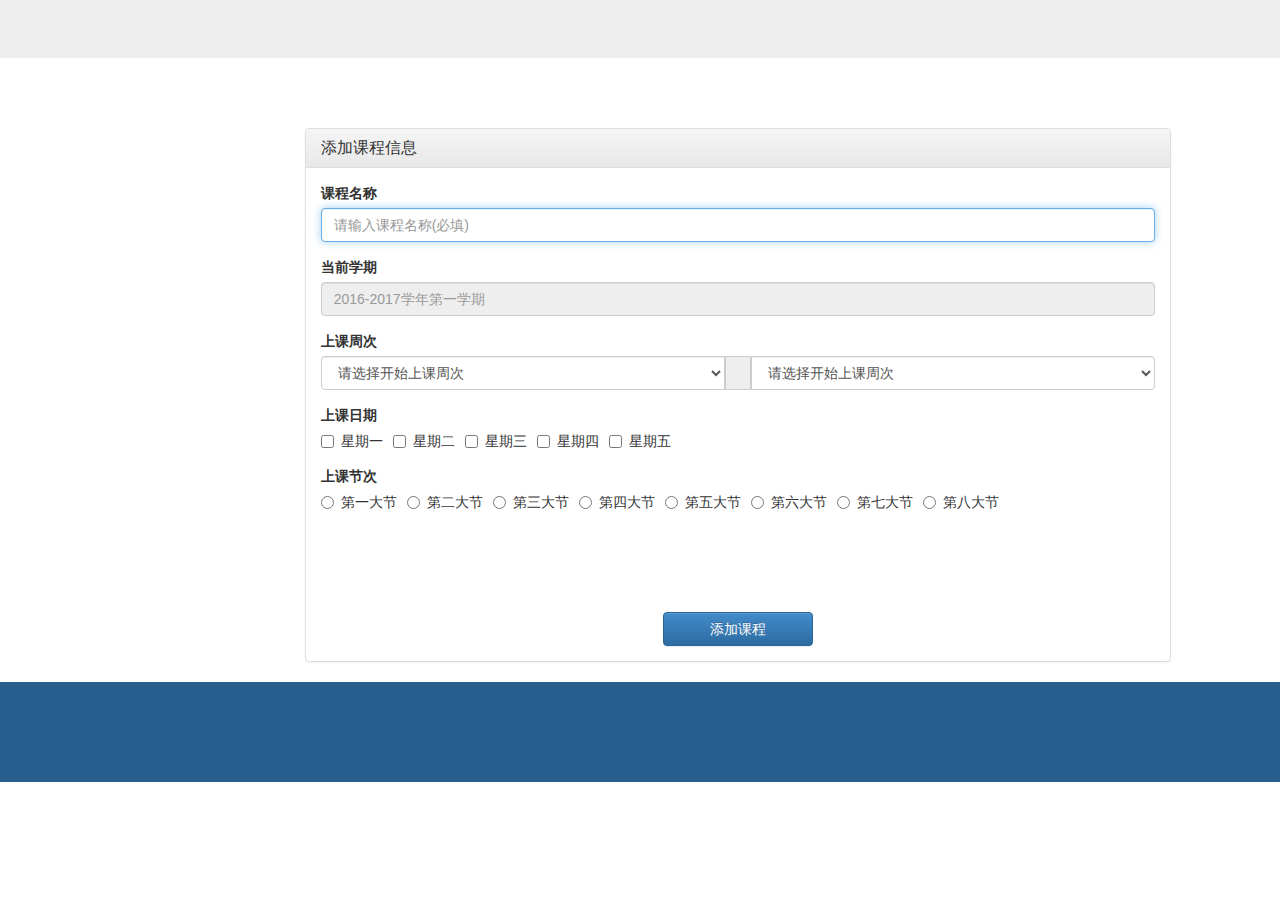
<file: src/main/webapp/WEB-INF/views/teacherManager.html>
<!DOCTYPE html SYSTEM "http://www.thymeleaf.org/dtd/xhtml1-strict-thymeleaf-spring4-4.dtd">
<html xmlns="http://www.w3.org/1999/xhtml"
      xmlns:th="http://www.thymeleaf.org">


<head>
    <meta charset="UTF-8"/>
    <title>添加课程</title>
    <link rel="stylesheet" href="../../css/my.css" th:href="@{/css/my.css}"/>
    <link rel="stylesheet" href="../../css/style.css" th:href="@{/css/style.css}"/>
    <link rel="stylesheet" href="../../css/bootstrap.css" th:href="@{/css/bootstrap.css}"/>
    <link rel="stylesheet" href="../../css/bootstrap-theme.css" th:href="@{/css/bootstrap-theme.css}"/>
</head>
<!-- Licien 2016-11-4 -->
<body>
<div class="jumbotron pageTop" style="padding-top: 10px; margin-bottom: 0px;" th:substituteby="htmlModel :: commonTop"></div>
<!-- 头部文件 -->
<div class="h_pageContent">
    <nav id="navbar-example" class="navbar" role="navigation" style="border-radius: inherit;"
         th:substituteby="htmlModel :: guilderTop">
    </nav>
    <!-- /top Guider -->
    <div class="row">
        <div class="col-md-1"></div>
        <div class="col-md-10">
            <div class="wrapper">
                <nav class="h_leftMenu" th:substituteby="htmlModel :: menuLeft"></nav>
                <div class="h_right-content">
                    <div class="panel panel-default">
                        <div class="panel-heading">
                            <h3 class="panel-title">添加课程信息</h3>
                        </div>
                        <div class="panel-body paddingbuttom40px">
                            <form role="form" id="addClassForm" th:action="@{/CourseManager/addCourse}">
                                <div class="form-group">
                                    <label>课程名称</label>
                                    <input type="text" class="form-control" name="name" th:name="name" id="name"
                                           autofocus="autofocus" placeholder="请输入课程名称(必填)"/>
                                </div>
                                <div class="form-group">
                                    <label>当前学期</label>
                                    <input type="text" class="form-control"
                                           placeholder="2016-2017学年第一学期" disabled="disabled"/>
                                </div>
                                <div class="form-group">
                                    <label>上课周次</label>
                                    <div class="input-group">
                                        <select class="form-control" name="start_week" id="start_week" th:name="start_week">
                                            <option value="0">请选择开始上课周次</option>
                                            <option value="1">第一周</option>
                                            <option value="2">第二周</option>
                                            <option value="3">第三周</option>
                                            <option value="4">第四周</option>
                                            <option value="5">第五周</option>
                                            <option value="6">第六周</option>
                                            <option value="7">第七周</option>
                                            <option value="8">第八周</option>
                                            <option value="9">第九周</option>
                                            <option value="10">第十周</option>
                                            <option value="11">第十一周</option>
                                            <option value="12">第十二周</option>
                                            <option value="13">第十三周</option>
                                            <option value="14">第十四周</option>
                                            <option value="15">第十五周</option>
                                            <option value="16">第十六周</option>
                                            <option value="17">第十七周</option>
                                            <option value="18">第十八周</option>
                                            <option value="19">第十九周</option>
                                            <option value="20">第二十周</option>
                                            <!-- 通过jquery添加选项 -->
                                        </select>
                                        <span class="input-group-addon fix-border fix-padding"></span>
                                        <select class="form-control" name="end_week" id="end_week" th:name="end_week">
                                            <option value="0">请选择开始上课周次</option>
                                            <option value="1">第一周</option>
                                            <option value="2">第二周</option>
                                            <option value="3">第三周</option>
                                            <option value="4">第四周</option>
                                            <option value="5">第五周</option>
                                            <option value="6">第六周</option>
                                            <option value="7">第七周</option>
                                            <option value="8">第八周</option>
                                            <option value="9">第九周</option>
                                            <option value="10">第十周</option>
                                            <option value="11">第十一周</option>
                                            <option value="12">第十二周</option>
                                            <option value="13">第十三周</option>
                                            <option value="14">第十四周</option>
                                            <option value="15">第十五周</option>
                                            <option value="16">第十六周</option>
                                            <option value="17">第十七周</option>
                                            <option value="18">第十八周</option>
                                            <option value="19">第十九周</option>
                                            <option value="20">第二十周</option>
                                            <!-- 通过jquery添加选项 -->
                                        </select>
                                    </div>
                                </div>
                                <div class="form-group">
                                    <label>上课日期</label>
                                    <div class="input-group">
                                        <label class="checkbox-inline">
                                            <input type="checkbox" name="weekDate" value="2"/>星期一
                                        </label>
                                        <label class="checkbox-inline">
                                            <input type="checkbox" name="weekDate" value="3"/>星期二
                                        </label>
                                        <label class="checkbox-inline">
                                            <input type="checkbox" name="weekDate" value="4"/>星期三
                                        </label>
                                        <label class="checkbox-inline">
                                            <input type="checkbox" name="weekDate" value="5"/>星期四
                                        </label>
                                        <label class="checkbox-inline">
                                            <input type="checkbox" name="weekDate" value="6"/>星期五
                                        </label>
                                    </div>
                                </div>
                                <!-- /每周上课的日期 -->
                                <div class="form-group">
                                    <label>上课节次</label>
                                    <!-- 不考虑每周上课时间不一样 -->
                                    <div class="input-group">
                                        <label class="radio-inline">
                                            <input type="radio" name="section" value="0"/>第一大节
                                        </label>
                                        <label class="radio-inline">
                                            <input type="radio" name="section" value="1"/>第二大节
                                        </label>
                                        <label class="radio-inline">
                                            <input type="radio" name="section" value="2"/>第三大节
                                        </label>
                                        <label class="radio-inline">
                                            <input type="radio" name="section" value="3"/>第四大节
                                        </label>
                                        <label class="radio-inline">
                                            <input type="radio" name="section" value="4"/>第五大节
                                        </label>
                                        <label class="radio-inline">
                                            <input type="radio" name="section" value="5"/>第六大节
                                        </label>
                                        <label class="radio-inline">
                                            <input type="radio" name="section" value="6"/>第七大节
                                        </label>
                                        <label class="radio-inline">
                                            <input type="radio" name="section" value="7"/>第八大节
                                        </label>
                                    </div>
                                </div>
                                <!-- 上课当天的节次 -->
                                <div class="orm-group margintop100px" align="center">
                                    <button type="submit" class="h_buttonStyle btn btn-primary">添加课程</button>
                                </div>
                            </form>
                        </div>
                    </div>
                    <!-- /this is panel -->
                </div>
                <!-- /this is right-content -->
            </div>
        </div>
        <div class="col-md-1"></div>
    </div>
</div>
<!-- this is content -->
<div class="h_pageBottom" th:substituteby="htmlModel :: commonBottom"></div>
<!-- this is buttom -->
<script type="text/javascript" src="../../js/jquery-3.1.1.min.js"
        th:src="@{/js/jquery-3.1.1.min.js}"></script>
<script type="text/javascript" src="../../js/bootstrap.min.js"
        th:src="@{/js/bootstrap.min.js}"></script>
<script type="text/javascript" src="../../js/my.js"
        th:src="@{/js/my.js}"></script>
<script>
    $('.dropdown-toggle').dropdown();
    var str = "";
    str += "1255";
    /*$(document).ready(function () {
        var flag = 1;
        var endFlag = 21;
        var htmlContent = "";
        while (flag.gt(endFlag)) {
            htmlContent += "<option value='" + flag + "'>第" + flag + "周</option>";
            flag++;
        };
        $("#start_week").append(htmlContent);
    });
    $("#start_week").click(function () {
        $("#end_week").empty();
        $("#end_week").append("<option>请选择结束上课周次</option>");
        var flag = $("#start_week").val();
        var endFlag = 21;
        var htmlContent = "";
        while (flag.gt(endFlag)) {
            htmlContent += "<option value='" + flag + "'>第" + flag + "周</option>";
            flag++;
        };
        $("#end_week").append(htmlContent);
    });*/
</script>
</body>

</html>
</file>
